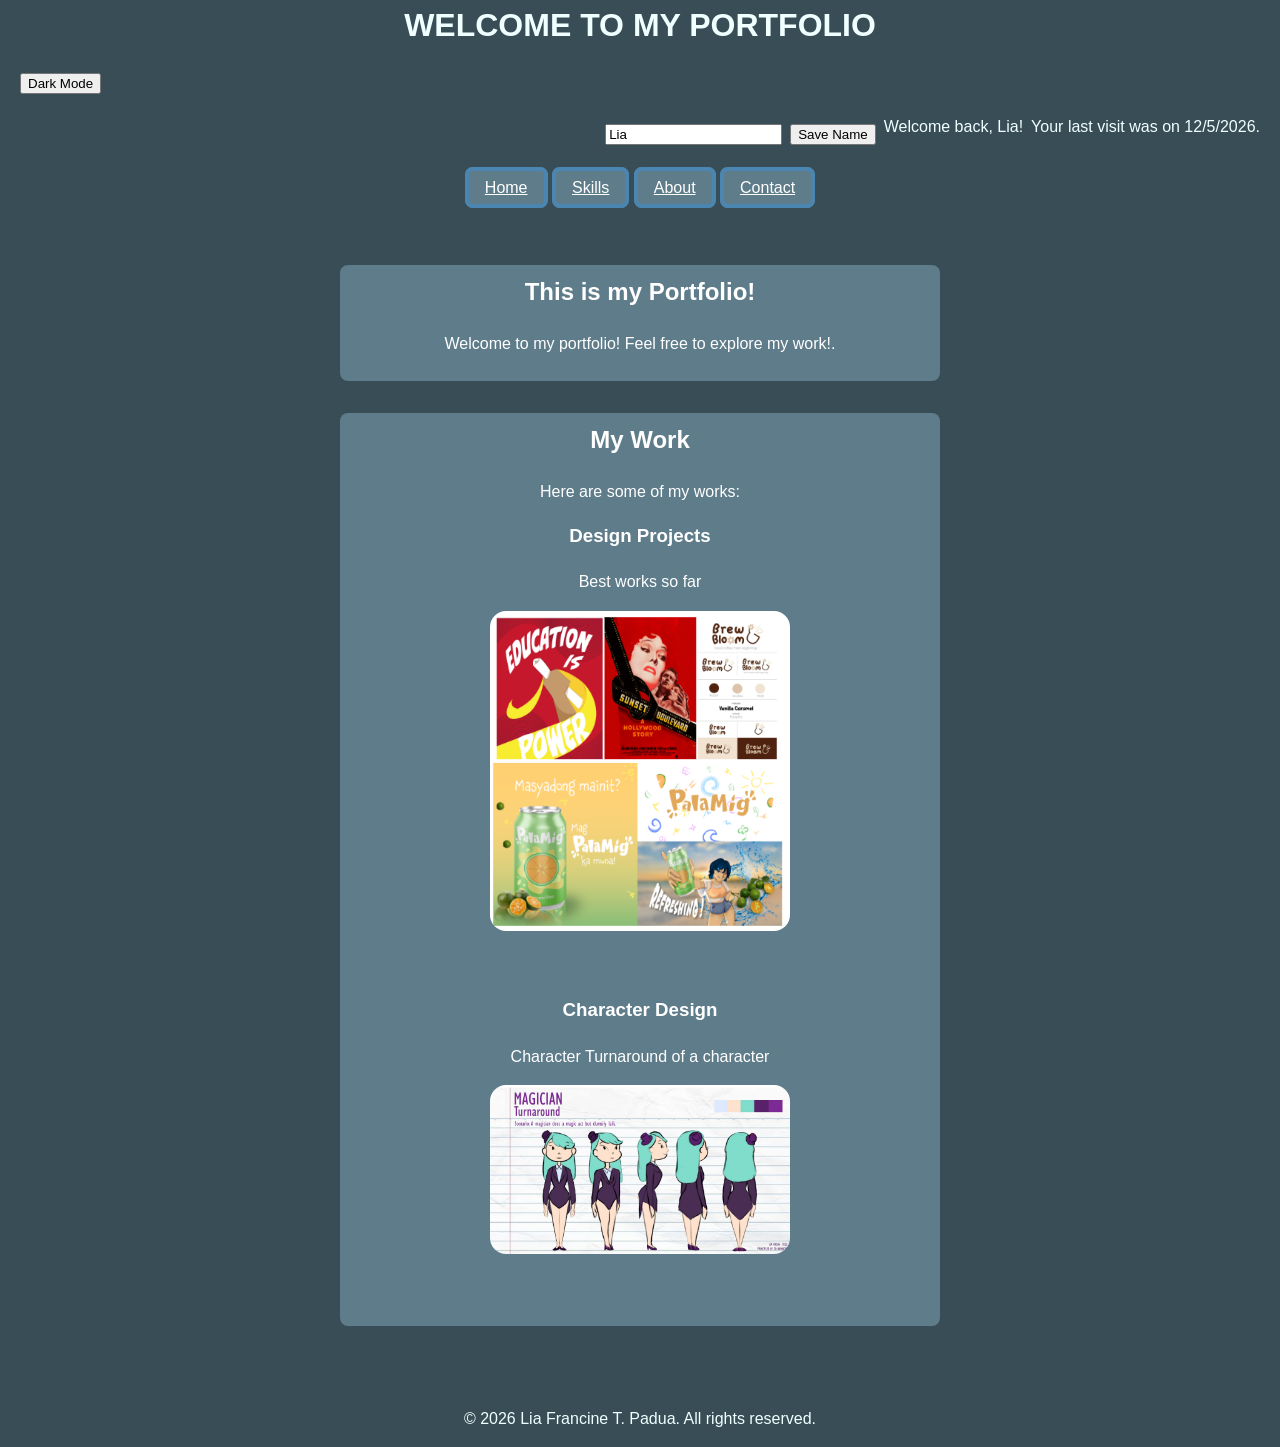
<file: index.html>
<!DOCTYPE html>
<html lang="en">
<head>
    <meta charset="UTF-8">
    <meta name="viewport" content="width=device-width, initial-scale=1.0">
    <title>LIA'S HOMEPAGE</title>
    <link rel="stylesheet" href="css/style.css">
 <script>
    const savedSettings = localStorage.getItem("portfolioSettings");

    try {
      if (savedSettings) {
        const settings = JSON.parse(savedSettings);
        document.documentElement.dataset.theme = settings.theme;
      }
    } catch (error) {
      document.documentElement.dataset.theme = "light";
    }
  </script>

  <script src="js/script.js" defer></script>

</head>
<body class="dark-mode">

    <header>
        <h1>WELCOME TO MY PORTFOLIO</h1>
    </header>
    <div class="darkmode-settings">
    <button id="darkModeButton">Dark Mode</button>
    </div>
    
    <div class="settings">
    <input  type="text" id="visitorName" placeholder="Enter your name">
    <button id="saveNameButton">Save Name</button>
    <p id="welcomeMessage"></p>
    <p id="lastVisitMessage"></p>
    </div>
    <nav id="navMenu">
        <a href="index.html" class="navbutton">Home</a>
        <a href="skills.html" class="navbutton">Skills</a>
        <a href="about.html" class="navbutton">About</a>
        <a href="contact.html" class="navbutton">Contact</a>
    </nav>

    

    <main>
        
        <section> 
        <div class="box">
            <h2>This is my Portfolio!</h2>
            <p>Welcome to my portfolio! Feel free to explore my work!.</p>
        </div>
        </section>

        <section>
        
        <div class="box">
            <h2>My Work</h2>
            <p>Here are some of my works:</p>

            <div id="projectList"></div>
        </div>

    </section>

    </main>

    <article></article>

    <aside>
    </aside>

    <footer>
        <p style="text-align: center;">&copy; 2026 Lia Francine T. Padua. All rights reserved.</p>
    </footer>
   <script src="js/storage.js"></script>
</body>
</html>
</file>
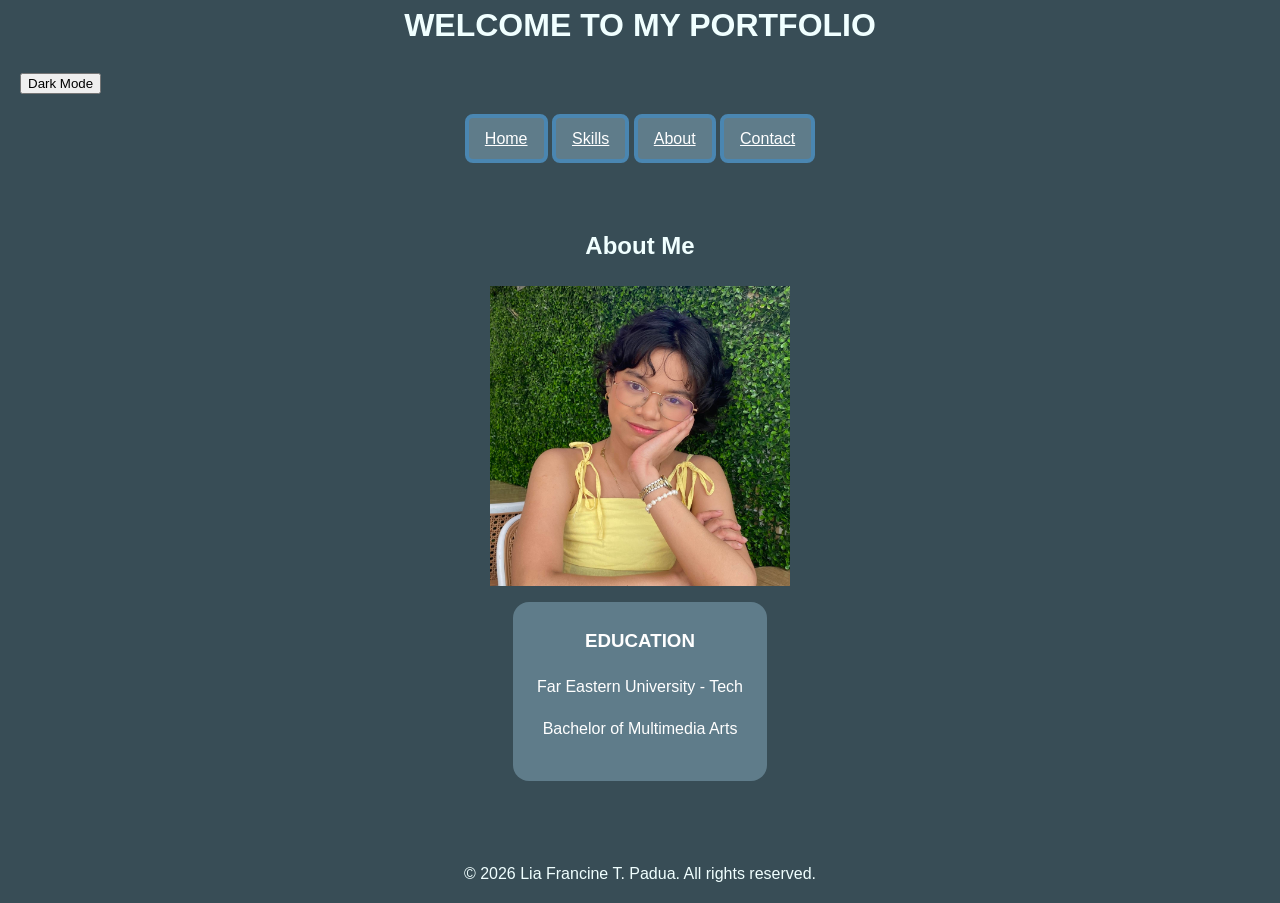
<file: about.html>
<!DOCTYPE html>
<html lang="en">
<head>
    <meta charset="UTF-8">
    <meta name="viewport" content="width=device-width, initial-scale=1.0">
    <title>Portfolio</title>
    <link rel="stylesheet" href="css/styleabt.css">
</head>
<body class="dark-mode">

    <header>
        <h1>WELCOME TO MY PORTFOLIO</h1>
    </header>
    <div class="darkmode-settings">
    <button id="darkModeButton">Dark Mode</button>
    </div>
    <nav>
        <a href="index.html" class="navbutton">Home</a>
        <a href="skills.html" class="navbutton">Skills</a>
        <a href="about.html" class="navbutton">About</a>
        <a href="contact.html" class="navbutton">Contact</a>
    </nav>

    <main>
        <section>
            <h2>About Me</h2>
            <img 
            src="images/Profile Pic.jpg" 
            alt="Lia Francine T. Padua" width="300" height="300"
            width="300px"
            height="300px">
            
            <div class="card">
                <h3>EDUCATION</h3>
                <p>Far Eastern University - Tech</p>
                <p> Bachelor of Multimedia Arts</p>
            </div>
            
        </section>
    </main>
    
    <article>
    </article>

    <aside>
    </aside>

    <footer>
        <p style="text-align: center;">&copy; 2026 Lia Francine T. Padua. All rights reserved.</p>
    </footer>
    <script src="js/script.js"></script>
</body>
</html>
</file>
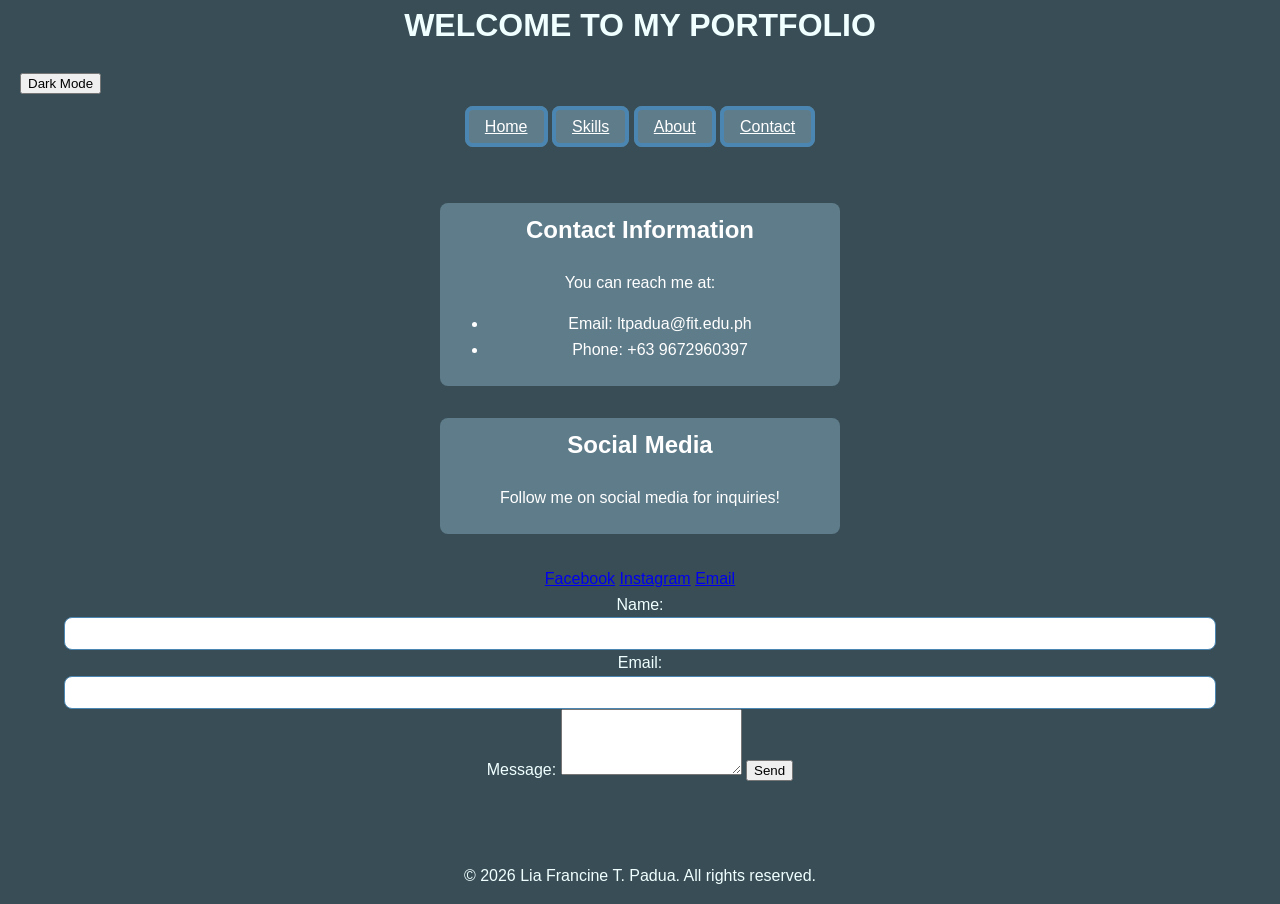
<file: contact.html>
<!DOCTYPE html>
<html lang="en">
<head>
    <meta charset="UTF-8">
    <meta name="viewport" content="width=device-width, initial-scale=1.0">
    <title>Portfolio</title>
    <link rel="stylesheet" href="css/stylecontact.css">
</head>
    <body class="dark-mode">

    <header>
        <h1>WELCOME TO MY PORTFOLIO</h1>
    </header>
    <div class="darkmode-settings">
    <button id="darkModeButton">Dark Mode</button>
    </div>
    <nav>
        <a href="index.html" class="navbutton">Home</a>
        <a href="skills.html" class="navbutton">Skills</a>
        <a href="about.html" class="navbutton">About</a>
        <a href="contact.html" class="navbutton">Contact</a>
    </nav>
    <main>
        <section>
        <div class="box">
            <h2>Contact Information</h2>
            <p>You can reach me at:</p>
            <ul>
                <li>Email: ltpadua@fit.edu.ph</li>
                <li>Phone: +63 9672960397</li>
            </ul>
        </div>
        </section>

        <section>
            <div class="box">
            <h2>Social Media</h2>
        <p>Follow me on social media for inquiries!</p>
        </div>
        </section>
        
        <section>
             <a href="https://www.facebook.com/@liapadua" class="button">Facebook</a>
            <a href="https://www.instagram.com/liapansin/" class="button">Instagram</a>
            <a href="https://www.google.com/ltpadua@fit.edu.ph" class="button">Email</a>
        </section>

        <div>
            <form action="#" method="post">
        <label for="name">Name:</label>
        <input type="text" id="name" name="name" required>

        <label for="email">Email:</label>
        <input type="email" id="email" name="email" required>

        <label for="message">Message:</label>
        <textarea id="message" name="message" rows="4" required></textarea>

        <button type="submit">Send</button>
    </form>
        </div>

    </main>

    <article>
    </article>

    <aside>
    </aside>


    <footer>
        <p style="text-align: center;">&copy; 2026 Lia Francine T. Padua. All rights reserved.</p>
    </footer>
    <script src="js/script.js"></script>
</body>
</html>
</file>
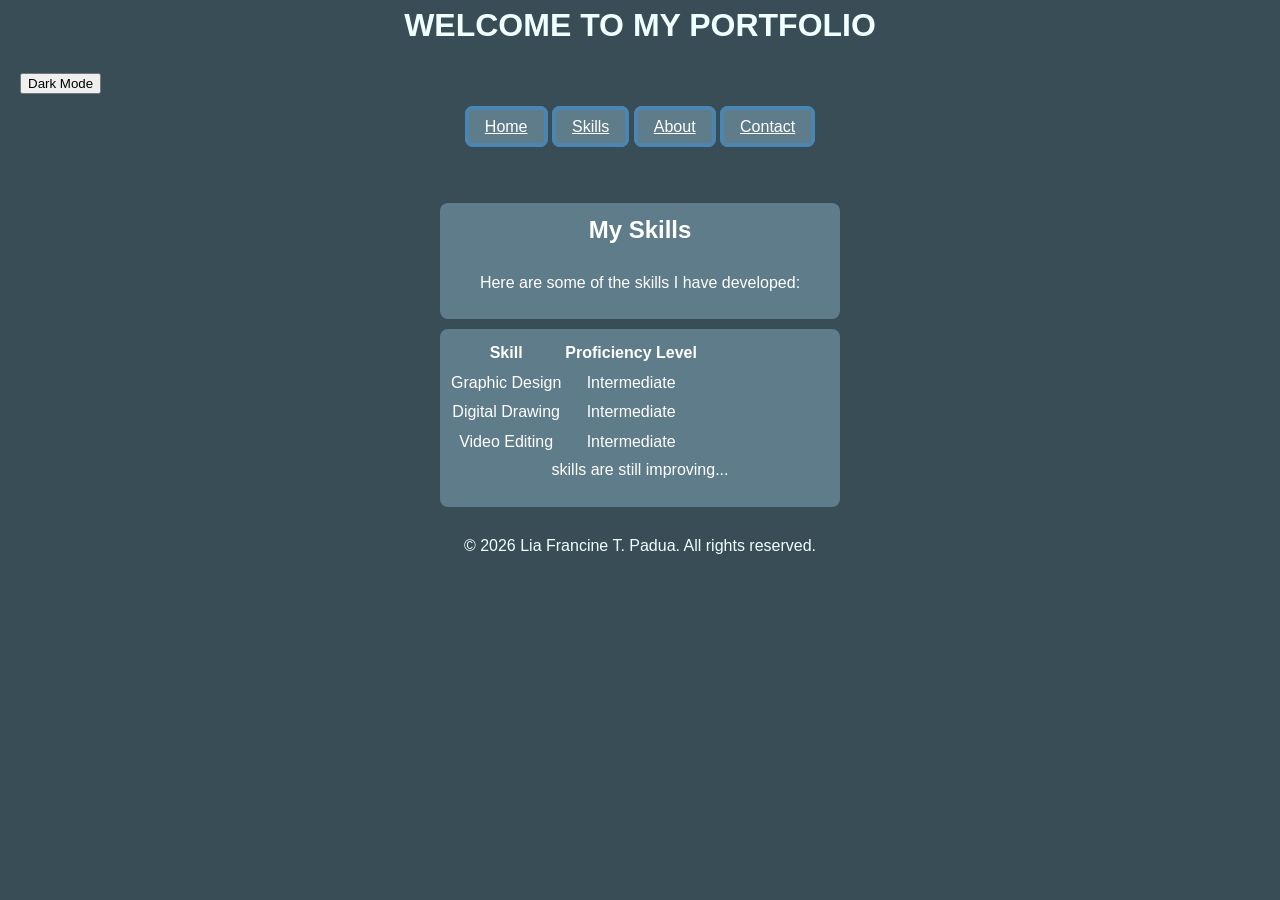
<file: skills.html>
<!DOCTYPE html>
<html lang="en">
<head>
    <meta charset="UTF-8">
    <meta name="viewport" content="width=device-width, initial-scale=1.0">
    <title>Portfolio</title>
    <link rel="stylesheet" href="css/styleskills.css">
</head>
<body class="dark-mode">

    <header>
        <h1>WELCOME TO MY PORTFOLIO</h1>
    </header>
    <div class="darkmode-settings">
    <button id="darkModeButton">Dark Mode</button>
    </div>
    
    <nav>
        <a href="index.html" class="navbutton">Home</a>
        <a href="skills.html" class="navbutton">Skills</a>
        <a href="about.html" class="navbutton">About</a>
        <a href="contact.html" class="navbutton">Contact</a>
    </nav>

    <main>
        <section>
            
        <div class="box">
            <h2>My Skills</h2>
            <p>Here are some of the skills I have developed:</p>
        </div>
        </section>
        <section
        <div class="box">
        <table>
            <tr>
                <th scope="col">Skill</th>
                <th scope="col">Proficiency Level</th>
            </tr>
            <tr>
                <td>Graphic Design</td>
                <td>Intermediate</td>
            </tr>
            <tr>
                <td>Digital Drawing</td>
                <td>Intermediate</td>
            </tr>
            <tr>
                <td>Video Editing</td>
                <td>Intermediate</td>
            </tr>
        </table>
        </div>

            
            <section>
                 <p> skills are still improving... </p>
            </section>
            

    </main>

    <article>
    <article>

    <aside>
    </aside>

    <footer>
     <p style="text-align: center;">&copy; 2026 Lia Francine T. Padua. All rights reserved.</p>
    </footer>
    <script src="js/script.js"></script>
</body>
</html>
</file>
<file: css/style.css>
:root {
--color-background: #84afc3;
  --color-surface: #b1e5ff;
  --color-text: rgb(13, 33, 58);
  --color-muted: #f0f0f0;
  --color-primary: #cfefff;
  --color-primary-dark: #aae3ff;
  --color-border: #4a86b1;

  --space-xs: 0.25rem;
  --space-sm: 0.5rem;
  --space-md: 1rem;
  --space-lg: 2rem;
  --space-xl: 4rem;

  --text-small: 0.875rem;
  --text-body: 1rem;
  --text-large: 1.25rem;
  --text-heading: 2rem;
  --text-title: 3rem;
}

* {
  box-sizing: border-box;
}

body {
  margin: 0;
  background-color: var(--color-background);
  color: var(--color-text);
  font-family: Arial, Helvetica, sans-serif, sans-serif;
  font-size: var(--text-body);
  line-height: 1.6;
}

main,
header,
footer {
  width: min(100% - 2rem, 72rem);
  margin: 0 auto;
  text-align: center;
}

section + section {
  margin-top: var(--space-lg);
}

main {
  padding-block: var(--space-xl) var(--space-md);
object-fit: contain;
}

section img {
  display: block;
  width: 300px;
  height: 300px;
  object-fit: cover;
  margin: 0 auto var(--space-md);
  border-radius: 16px;
}

h1,
h2,
h3,
p {
  margin-top: 0;
}
article {
  margin-bottom: var(--space-xl);
  justify-content: center;
}

nav {
  text-align: center;
}
.navbutton {
  padding: var(--space-sm) var(--space-md);
    background-color: var(--color-primary);
    color: rgb(13, 33, 58);
    border: 4px solid var(--color-border);
    border-radius: 8px;
    margin: 0 auto;
    text-align: center;

}

.navbutton:hover {
  background-color: var(--color-primary-dark);
}

.button:focus {
  outline: 3px solid var(--color-primary);
  outline-offset: 3px;
}



.box {
  display: block;
  width: 600px;
  margin: 0 auto;
  padding: var(--space-sm);
  background-color: var(--color-surface);
  border-radius: 8px;
  text-align: center;
}



.project img{
    margin: 0 auto;
    display: block;
    width: 100%;
    max-width: 300px;
    height:auto;
    object-fit: contain;

}

.dark-mode {
    background-color: #384d56;
    color:azure;
}

body.dark-mode .box {
    background-color:  #5f7c8a;
    color: white;
}

body.dark-mode .navbutton {
    background-color:  #5f7c8a;
    color: white;
}

.settings {
    display: flex;
    justify-content: flex-end;
    align-items: center;
    gap: 8px;
    margin: 20px;
}

.darkmode-settings {
    display: flex;
    justify-content: flex-start;
    align-items: center;
    gap: 8px;
    margin: 20px;
}

@media (max-width: 480px) {
  body {
    font-size: 0.9rem;
  }

  main,
  header,
  footer {
    width: calc(100% - 1.5rem);
  }

  header h1 {
    font-size: 1.5rem;
  }

  .box {
    width: 100%;
    padding: var(--space-md);
  }

  @media (max-width: 480px) {
  nav {
    display: flex;
    flex-direction: row;
    justify-content: center;
    gap: 4px;
    flex-wrap: nowrap;
    overflow-x: auto;
  }

  .navbutton {
    flex: 0 0 auto;
    width: auto;
    margin: 0;
    padding: 6px 8px;
    font-size: 0.8rem;
    white-space: nowrap;
  }
}

  .settings,
  .darkmode-settings {
    flex-direction: column;
    align-items: stretch;
    margin: 15px 10px;
  }

  .settings input,
  .settings button,
  .darkmode-settings button {
    width: 100%;
    padding: 10px;
  }

  section img,
  .project img {
    width: 100%;
    max-width: 250px;
    height: auto;
  }

  footer p {
    font-size: 0.75rem;
  }
}
</file>
<file: css/styleabt.css>
:root {
--color-background: #84afc3;
  --color-surface: #b1e5ff;
  --color-text: rgb(13, 33, 58);
  --color-muted: #f0f0f0;
  --color-primary: #cfefff;
  --color-primary-dark: #aae3ff;
  --color-border: #4a86b1;

  --space-xs: 0.25rem;
  --space-sm: 0.5rem;
  --space-md: 1rem;
  --space-lg: 2rem;
  --space-xl: 4rem;

  --text-small: 0.875rem;
  --text-body: 1rem;
  --text-large: 1.25rem;
  --text-heading: 2rem;
  --text-title: 3rem;
}

* {
  box-sizing: border-box;
}

body {
  margin: 0;
  background-color: var(--color-background);
  color: var(--color-text);
  font-family: Arial, Helvetica, sans-serif, sans-serif;
  font-size: var(--text-body);
  line-height: 1.6;
}

main,
header,
footer {
  width: min(100% - 2rem, 72rem);
  margin: 0 auto;
  text-align: center;
}

section + section {
  margin-top: var(--space-lg);
}

section img {
  display:block;
  margin:0 auto var(--space-md);
}

main {
  padding-block: var(--space-xl) var(--space-md);
}

h1,
h2,
h3,
p {
  margin-top: 0;
}

article {
  margin-bottom: var(--space-xl);
  justify-content: center;
}

nav {
  text-align: center;
}

.navbutton {
  padding: var(--space-sm) var(--space-md);
    background-color: var(--color-primary);
    color: rgb(13, 33, 58);
    border: 4px solid var(--color-border);
    border-radius: 8px;
    margin: 0 auto;
    display: inline-block;

}

.navbutton:hover {
  background-color: var(--color-primary-dark);
}

.navbutton:focus {
  outline: 3px solid var(--color-primary);
  outline-offset: 3px;
}

.card {
  max-width: 420px;
  padding: 24px;
  border-radius: 16px;
  background-color: var(--color-surface);
  display: inline-block;

}

.dark-mode {
    background-color: #384d56;
    color:azure;
}

body.dark-mode .box {
    background-color:  #5f7c8a;
    color: white;
}

body.dark-mode .card {
    background-color:  #5f7c8a;
    color: white;
}

body.dark-mode .navbutton {
    background-color:  #5f7c8a;
    color: white;
}

.settings {
    display: flex;
    justify-content: flex-end;
    align-items: center;
    gap: 8px;
    margin: 20px;
}

.darkmode-settings {
    display: flex;
    justify-content: flex-left-end;
    align-items: center;
    gap: 8px;
    margin: 20px;
}
@media (max-width: 480px) {
  body {
    font-size: 0.9rem;
  }

  main,
  header,
  footer {
    width: calc(100% - 1.5rem);
  }

  header h1 {
    font-size: 1.5rem;
  }

  .box {
    width: 100%;
    padding: var(--space-md);
  }

  @media (max-width: 480px) {
  nav {
    display: flex;
    flex-direction: row;
    justify-content: center;
    gap: 4px;
    flex-wrap: nowrap;
    overflow-x: auto;
  }

  .navbutton {
    flex: 0 0 auto;
    width: auto;
    margin: 0;
    padding: 6px 8px;
    font-size: 0.8rem;
    white-space: nowrap;
  }
}

  .settings,
  .darkmode-settings {
    flex-direction: column;
    align-items: stretch;
    margin: 15px 10px;
  }

  .settings input,
  .settings button,
  .darkmode-settings button {
    width: 100%;
    padding: 10px;
  }

  section img,
  .project img {
    width: 100%;
    max-width: 250px;
    height: auto;
  }

  footer p {
    font-size: 0.75rem;
  }
}
</file>
<file: css/stylecontact.css>
:root {
--color-background: #84afc3;
  --color-surface: #b1e5ff;
  --color-text: rgb(13, 33, 58);
  --color-muted: #f0f0f0;
  --color-primary: #cfefff;
  --color-primary-dark: #aae3ff;
  --color-border: #4a86b1;

  --space-xs: 0.25rem;
  --space-sm: 0.5rem;
  --space-md: 1rem;
  --space-lg: 2rem;
  --space-xl: 4rem;

  --text-small: 0.875rem;
  --text-body: 1rem;
  --text-large: 1.25rem;
  --text-heading: 2rem;
  --text-title: 3rem;
}

* {
  box-sizing: border-box;
}

body {
  margin: 0;
  background-color: var(--color-background);
  color: var(--color-text);
  font-family: Arial, Helvetica, sans-serif, sans-serif;
  font-size: var(--text-body);
  line-height: 1.6;
}

main,
header,
footer {
  width: min(100% - 2rem, 72rem);
  margin: 0 auto;
  text-align: center;
}

section + section {
  margin-top: var(--space-lg);
}

main {
  padding-block: var(--space-xl) var(--space-md);

  
}

h1,
h2,
h3,
p {
  margin-top: 0;
}
article {
  margin-bottom: var(--space-xl);
  justify-content: center;
}

nav {
  text-align: center;
}
.navbutton {
  padding: var(--space-sm) var(--space-md);
    background-color: var(--color-primary);
    color: rgb(13, 33, 58);
    border: 4px solid var(--color-border);
    border-radius: 8px;
    margin: 0 auto;
    text-align: center;

}

.navbutton:hover {
  background-color: var(--color-primary-dark);
}

.button:focus {
  outline: 3px solid var(--color-primary);
  outline-offset: 3px;
}

.box {
  display: block;
  width: 400px;
  margin: 0 auto;
  padding: var(--space-sm);
  background-color: var(--color-surface);
  border-radius: 8px;
  text-align: center;
  margin-bottom: 10px;
}

.form-container {
  width: 400px;
  max-width: 100%;
  margin: 0 auto;
  padding: var(--space-md);
  background-color: var(--color-surface);
  border-radius: 8px;
}




input,
select {
  width: 100%;
  padding: var(--space-sm);
  border: 1px solid var(--color-border);
  border-radius: 8px;
}

@media (max-width: 600px) {
  .navbar {
    flex-direction: column;
  }

  .navbar a {
    margin-bottom: var(--space-sm);
  }
}

.dark-mode {
    background-color: #384d56;
    color:azure;
}

body.dark-mode .box {
    background-color:  #5f7c8a;
    color: white;
}

body.dark-mode .navbutton {
    background-color:  #5f7c8a;
    color: white;
}

.settings {
    display: flex;
    justify-content: flex-end;
    align-items: center;
    gap: 8px;
    margin: 20px;
}

.darkmode-settings {
    display: flex;
    justify-content: flex-left-end;
    align-items: center;
    gap: 8px;
    margin: 20px;
}

@media (max-width: 480px) {
  body {
    font-size: 0.9rem;
  }

  main,
  header,
  footer {
    width: calc(100% - 1.5rem);
  }

  header h1 {
    font-size: 1.5rem;
  }

  .box {
    width: 100%;
    padding: var(--space-md);
  }

  @media (max-width: 480px) {
  nav {
    display: flex;
    flex-direction: row;
    justify-content: center;
    gap: 4px;
    flex-wrap: nowrap;
    overflow-x: auto;
  }

  .navbutton {
    flex: 0 0 auto;
    width: auto;
    margin: 0;
    padding: 6px 8px;
    font-size: 0.8rem;
    white-space: nowrap;
  }
}

  .settings,
  .darkmode-settings {
    flex-direction: column;
    align-items: stretch;
    margin: 15px 10px;
  }

  .settings input,
  .settings button,
  .darkmode-settings button {
    width: 100%;
    padding: 10px;
  }

  section img,
  .project img {
    width: 100%;
    max-width: 250px;
    height: auto;
  }

  footer p {
    font-size: 0.75rem;
  }
}
</file>
<file: css/styleskills.css>
:root {
--color-background: #84afc3;
  --color-surface: #b1e5ff;
  --color-text: rgb(13, 33, 58);
  --color-muted: #f0f0f0;
  --color-primary: #cfefff;
  --color-primary-dark: #aae3ff;
  --color-border: #4a86b1;

  --space-xs: 0.25rem;
  --space-sm: 0.5rem;
  --space-md: 1rem;
  --space-lg: 2rem;
  --space-xl: 4rem;

  --text-small: 0.875rem;
  --text-body: 1rem;
  --text-large: 1.25rem;
  --text-heading: 2rem;
  --text-title: 3rem;
}

* {
  box-sizing: border-box;
}

body {
  margin: 0;
  background-color: var(--color-background);
  color: var(--color-text);
  font-family: Arial, Helvetica, sans-serif, sans-serif;
  font-size: var(--text-body);
  line-height: 1.6;
}

main,
header,
footer {
  width: min(100% - 2rem, 72rem);
  margin: 0 auto;
  text-align: center;
}

section + section {
  margin-top: var(--space-lg);
}

main {
  padding-block: var(--space-xl) var(--space-md);

  
}

h1,
h2,
h3,
p {
  margin-top: 0;
}
article {
  margin-bottom: var(--space-xl);
  justify-content: center;
}

nav {
  text-align: center;
}
.navbutton {
  padding: var(--space-sm) var(--space-md);
    background-color: var(--color-primary);
    color: rgb(13, 33, 58);
    border: 4px solid var(--color-border);
    border-radius: 8px;
    margin: 0 auto;
    text-align: center;

}

.navbutton:hover {
  background-color: var(--color-primary-dark);
}

.button:focus {
  outline: 3px solid var(--color-primary);
  outline-offset: 3px;
}



.box {
  display: block;
  width: 400px;
  margin: 0 auto;
  padding: var(--space-sm);
  background-color: var(--color-surface);
  border-radius: 8px;
  text-align: center;
  margin-bottom: 10px;
}



input, select {
    width: 100%;
    padding: var(--space-sm);
    border: 1px solid var(--color-border);
    border-radius: 4px;
}
@media (max-width: 600px) {
    .nav {
        flex-direction: column;
    }
    .nav {
        margin-bottom: var(--space-sm);
    }
}

#navbutton {
    display: none;
}

#navbutton.show {
    display: block;
}

.dark-mode {
    background-color: #384d56;
    color:azure;
}

body.dark-mode .box {
    background-color:  #5f7c8a;
    color: white;
}

body.dark-mode .navbutton {
    background-color:  #5f7c8a;
    color: white;
}

.settings {
    display: flex;
    justify-content: flex-end;
    align-items: center;
    gap: 8px;
    margin: 20px;
}

.darkmode-settings {
    display: flex;
    justify-content: flex-left-end;
    align-items: center;
    gap: 8px;
    margin: 20px;
}

@media (max-width: 480px) {
  body {
    font-size: 0.9rem;
  }

  main,
  header,
  footer {
    width: calc(100% - 1.5rem);
  }

  header h1 {
    font-size: 1.5rem;
  }

  .box {
    width: 100%;
    padding: var(--space-md);
  }

  nav {
    flex-direction: column;
    align-items: center;
  }

  .navbutton {
    display: block;
    width: 90%;
    margin: 5px auto;
  }

  .settings,
  .darkmode-settings {
    flex-direction: column;
    align-items: stretch;
    margin: 15px 10px;
  }

  .settings input,
  .settings button,
  .darkmode-settings button {
    width: 100%;
    padding: 10px;
  }

  section img,
  .project img {
    width: 100%;
    max-width: 250px;
    height: auto;
  }

  footer p {
    font-size: 0.75rem;
  }
}
</file>
